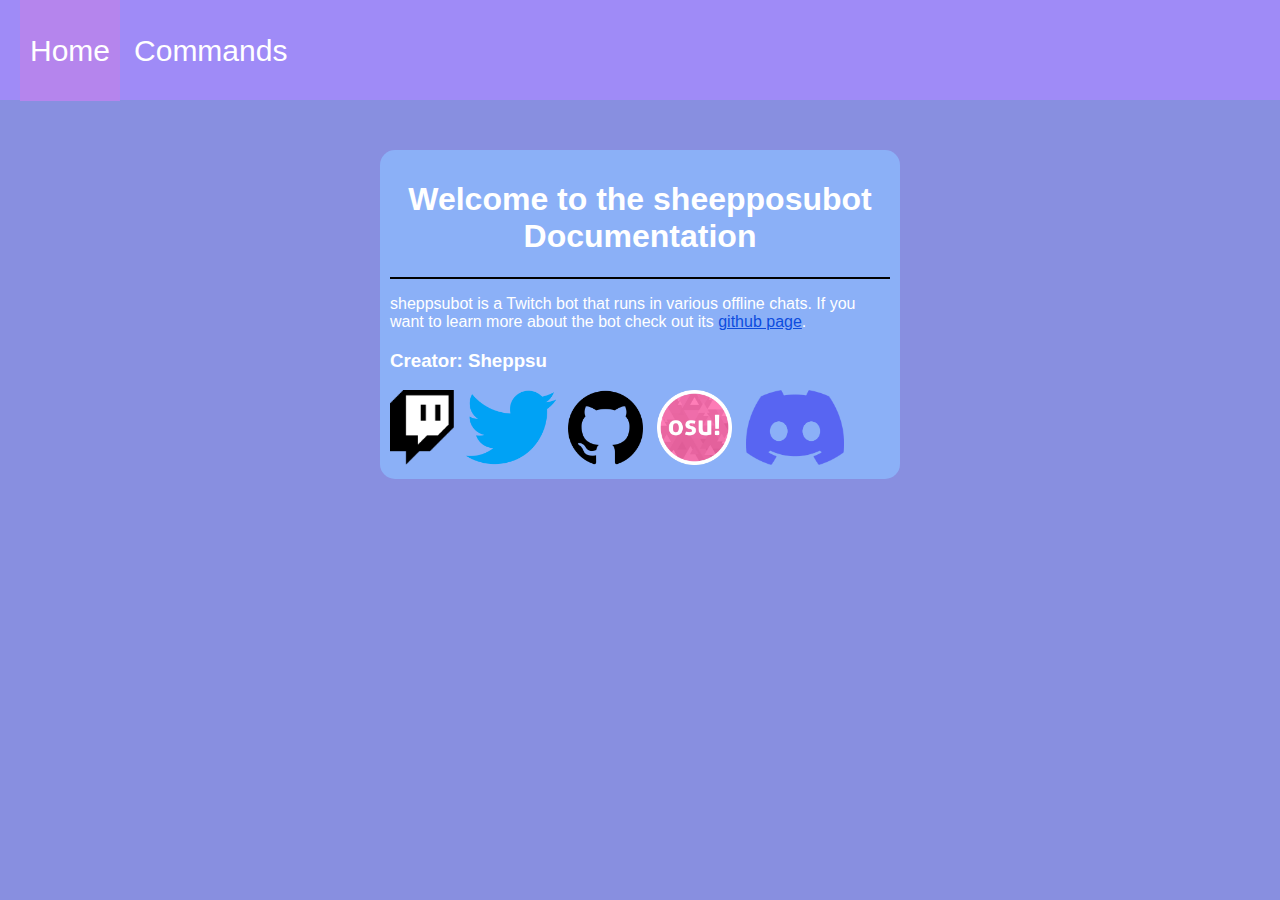
<file: docs/index.html>
<!DOCTYPE html>
<html>
    <head data-include="head">
        <script src="js/jquery.js"></script>
        <script src="js/include.js"></script>
        <script src="js/arrive.js"></script>
        <script src="js/util.js"></script>

        <link rel="stylesheet" type="text/css" href="styles/styles.css">

        <title>sheppsubot docs - Home page</title>
    </head>
    <body data-include="header">
        <div id="content" class="page-container" >
            <h1 class="title-text">Welcome to the sheepposubot Documentation</h1>
            <hr class="line-break">
            <div class="content-container">
                <p class="text">
                    sheppsubot is a Twitch bot that runs in various offline chats.
                    If you want to learn more about the bot check out its <a class="hyperlink" href="https://github.com/sheepposu/offlinechatbot" target="_blank">github page</a>.
                </p>
                <h3 class="text">Creator: Sheppsu</h3>
                <a href="https://www.twitch.tv/sheppsu" target="_blank"><img src="static/twitch.png" class="social-img-link"></a>
                <a href="https://twitter.com/OSU93688745" target="_blank"><img src="static/twitter.png" class="social-img-link"></a>
                <a href="https://github.com/Sheepposu" target="_blank"><img src="static/github.png" class="social-img-link"></a>
                <a href="https://osu.ppy.sh/users/14895608" target="_blank"><img src="static/osu!.png" class="social-img-link" style="margin: 0 10px;"></a>
                <a href="https://discord.gg/uVmrN9zQ99" target="_blank"><img src="static/discord.png" class="social-img-link"></a>
            </div>
        </div>
        <script>
            document.arrive("#home-link", function() {
                identifyPage('home-link');
            })
        </script>
    </body>
</html>
</file>
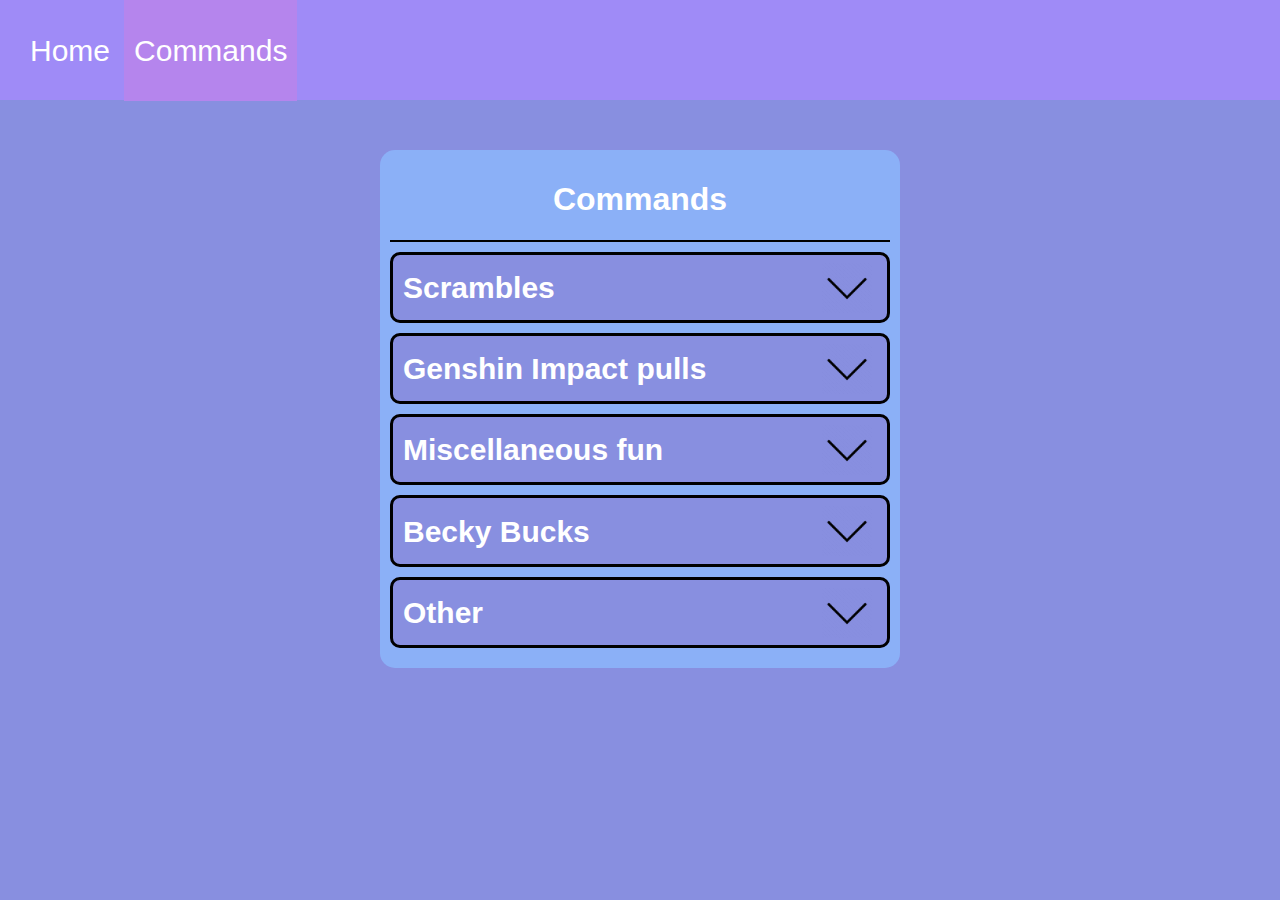
<file: docs/commands.html>
<!DOCTYPE html>
<html>
    <head data-include="head">
        <script src="js/jquery.js"></script>
        <script src="js/include.js"></script>
        <script src="js/arrive.js"></script>
        <script src="js/util.js"></script>

        <link rel="stylesheet" type="text/css" href="styles/styles.css">

        <title>sheppsubot docs - Commands</title>
    </head>
    <body data-include="header">
        <div class="page-container" >
            <h1 class="title-text">Commands</h1>
            <hr class="line-break">
            <div id="content" class="content-container">
                <script src="js/commandMenu.js"></script>
            </div>
        </div>
        <script>
            document.arrive("#command-link", function() {
                identifyPage('command-link');
            })
        </script>
    </body>
</html>
</file>
<file: docs/styles/styles.css>
body {
    background-color: #888FE0;
}

a, h1, h3, p {
    font-family: "Arial", "Helvetica", "sans-serif"
}

.page-container {
    margin: auto;
    margin-top: 150px;
    padding: 10px;
    width: 500px;
    background-color: #8BB0F7;
    border-radius: 15px;
}

.page-header {
    width: 100%;
    height: 100px;
    background-color: #9F8BF7;
    position: fixed;
    left: 0;
    top: 0;
    right: 0;
}

.header-links-container {
    margin: 0 20px;
}

.header-link-container {
    line-height: 100px;
    display: inline-block;
    padding: 0 10px;
}

.current-page-identifier {
    background-color: #B585ED;
}

.header-link {
    color: white;
    text-decoration-line: none;
    font-size: 30px;
    vertical-align: middle;
    padding: 35px 0;
}

.title-text {
    text-align: center;
    color: white;
}

.text {
    color: white;
}

.hyperlink {
    color: #0d4cde;
}

.line-break {
    height: 2px;
    color: black;
    background-color: black;
    border-width: 0;
}

.content-container {

}

.social-img-link {
    height: 75px;
}

.command-container {
    background-color: #888FE0;
    border-radius: 10px;
    margin: 10px 0;
}

.command-label-container {
    line-height: 15px;
    padding: 0 5px;
    border-style: solid;
    border-radius: 10px;
}

.command-label {
    padding: 5px 5px;
    font-size: 30px;
    vertical-align: middle;
    color: white;
}

.command-description-container {
    display: none;
    padding: 10px;
}

.command-description {
    margin: 0;
}

.arrow {
    width: 50px;
    height: 50px;
    padding: 8px 10px;
    float: right;
}
</file>
